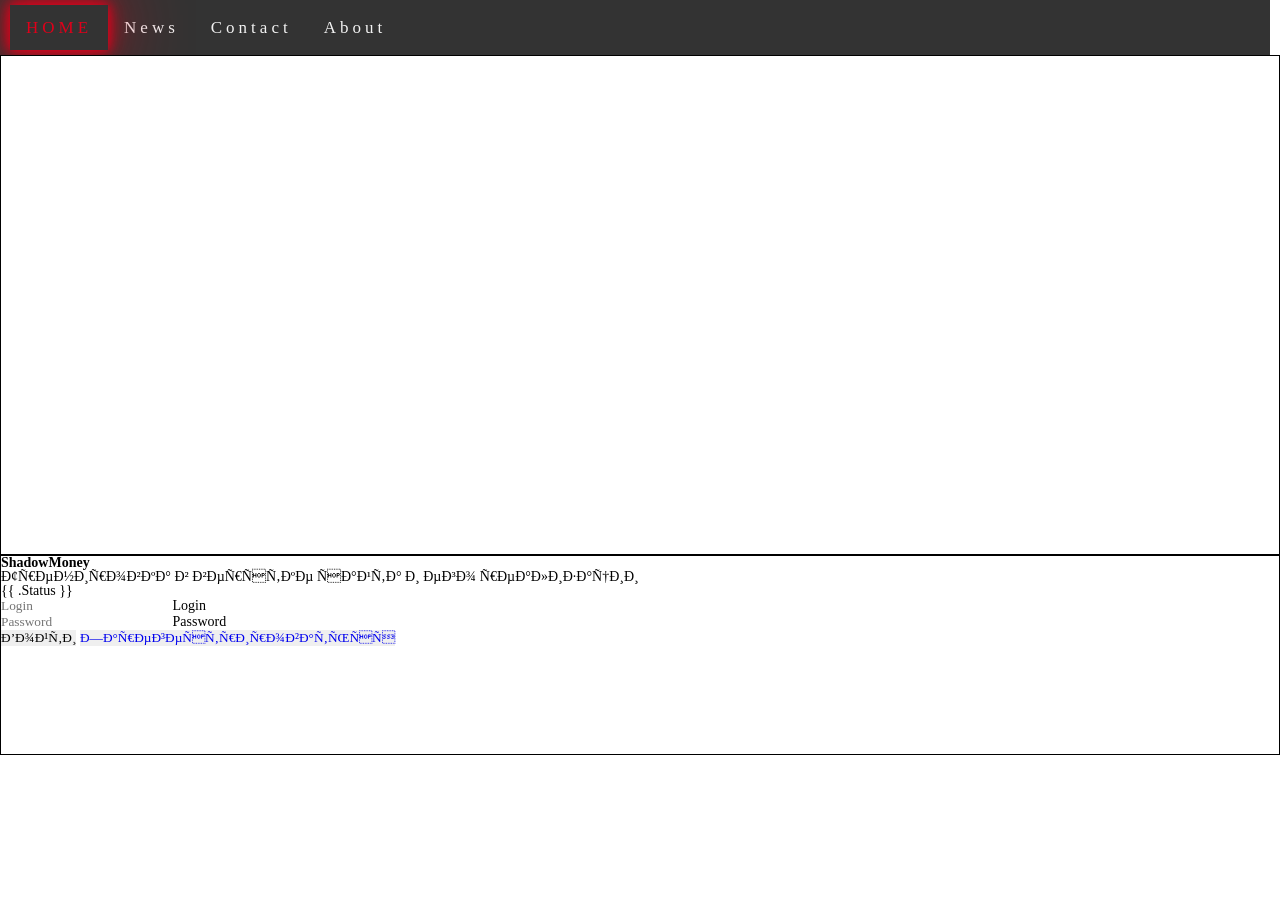
<file: koleanbox/shadowmoney/templates/index.html>
<!DOCTYPE html>
<html lang="ru">
	<head>
		<link rel="stylesheet" type="text/css" href="css/style.css">
		<title> ShadowMoney</title>
		<meta http-equiv="Content-type" content="text/html";charset="utf-8"/>
	</head>
	<body>
		<header>
			<div class="logo">
				
			</div>	

			<div class="add">
				

			</div>

			<nav class="topnav">
				<a href="index.html" name="Home" class="active">
					<span class="button_line button_line--top"></span>
					<span class="button_line button_line--right"></span>
					<span class="button_line button_line--bottom"></span>
					<span class="button_line button_line--left"></span>
					Home
				</a>
				<a href="news.html" name="News"> News</a>
				<a href="contact.html" name="Contant"> Contact</a>
				<a href="about.html" name="About"> About</a>
			</nav>
		</header>
		<div class="content">
			<div class="info">
				
			</div>
			<div class="shop">
						<div>
							<h1>ShadowMoney</h1>
							<p>Тренировка в верстке сайта и его реализации</p>
							<p>{{ .Status }}</p>
						</div>
			
						<div class="auth">
							<form action="/authProcess" method="post" enctype="multipart/form-data">
								<ul>
									<li><input tabindex="1" placeholder="Login" type="text" name="login" value=""> Login</li>
									<li><input tabindex="2" placeholder="Password" type="Password" name="password" value=""> Password</li>
								</ul>
								<div class="button">
									<button type="submit">Войти</button>
									<button type="submit"><a href="register.html">Зарегестрироваться</a></button>
								</div>
							</form>
						</div>
			</div>
			<div class="vidios">
				
			</div>
		</div>
		<footer>
			
		</footer>

	</body>
</html>
</file>
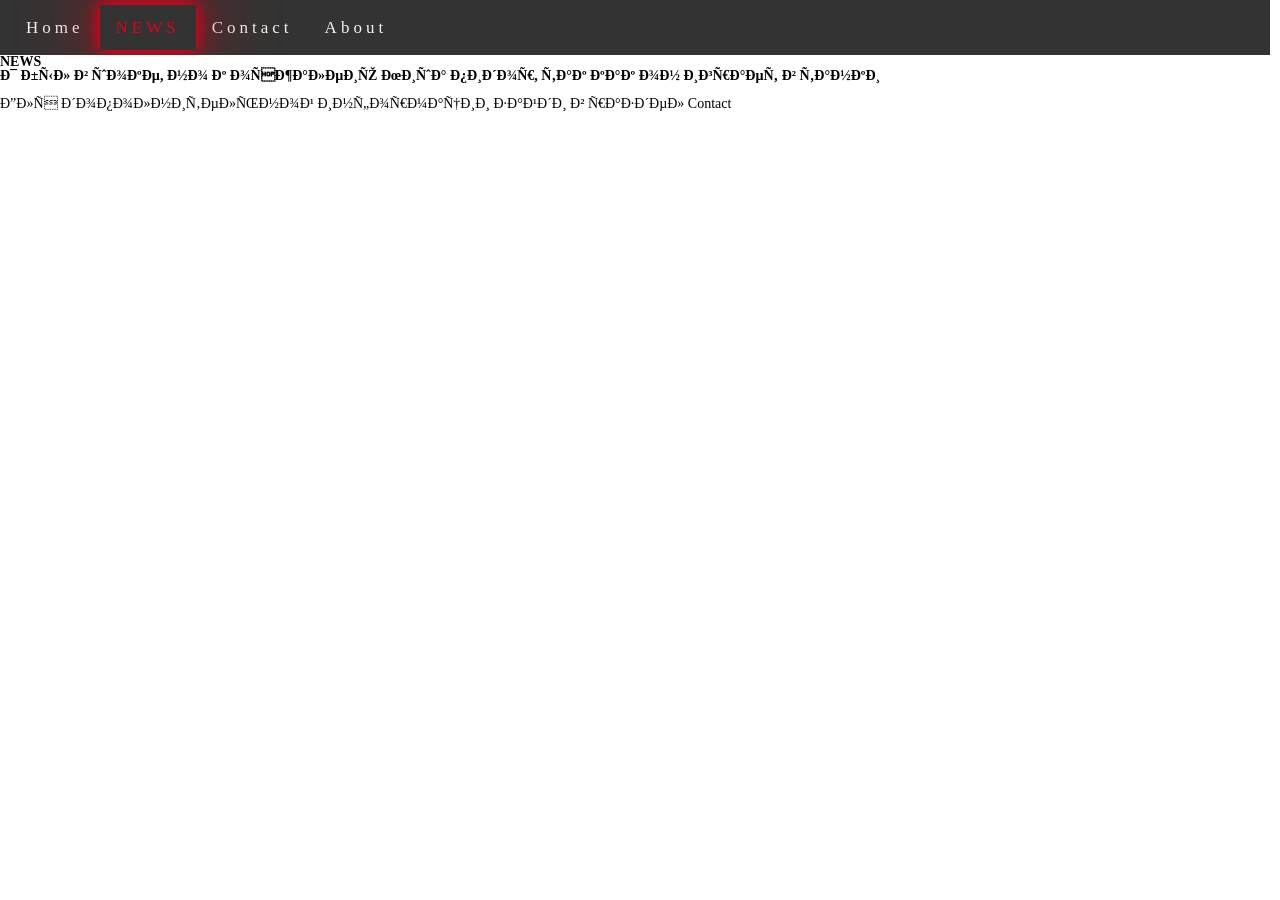
<file: koleanbox/shadowmoney/templates/news.html>
<!DOCTYPE html>
<html lang="ru">
	<head>
		<link rel="stylesheet" type="text/css" href="css/style.css">
		<title> ShadowMoney</title>
		<meta http-equiv="Content-type" content="text/html";charset="utf-8"/>
	</head>
	<body>
		<header>	
			<nav class="topnav">
			  <a href="index.html" name="Home">Home</a>
			  <a href="index.html" name="Home" class="active">
					<span class="button_line button_line--top"></span>
					<span class="button_line button_line--right"></span>
					<span class="button_line button_line--bottom"></span>
					<span class="button_line button_line--left"></span>
					News
				</a>
			  <a href="contact.html" name="Contant"> Contact</a>
			  <a href="about.html" name="About"> About</a>
			</nav>
		</header>

		<div>
			<h1>NEWS</h1>
		</div>
		<div>
			<ol>
				<li><p><h2>Я был в шоке, но к осжалеию Миша пидор, так как он играет в танки</h2><br/>Для дополнительной информации зайди в раздел Contact</p></li>
			</ol>
		</div>
</body>
</html>
</file>
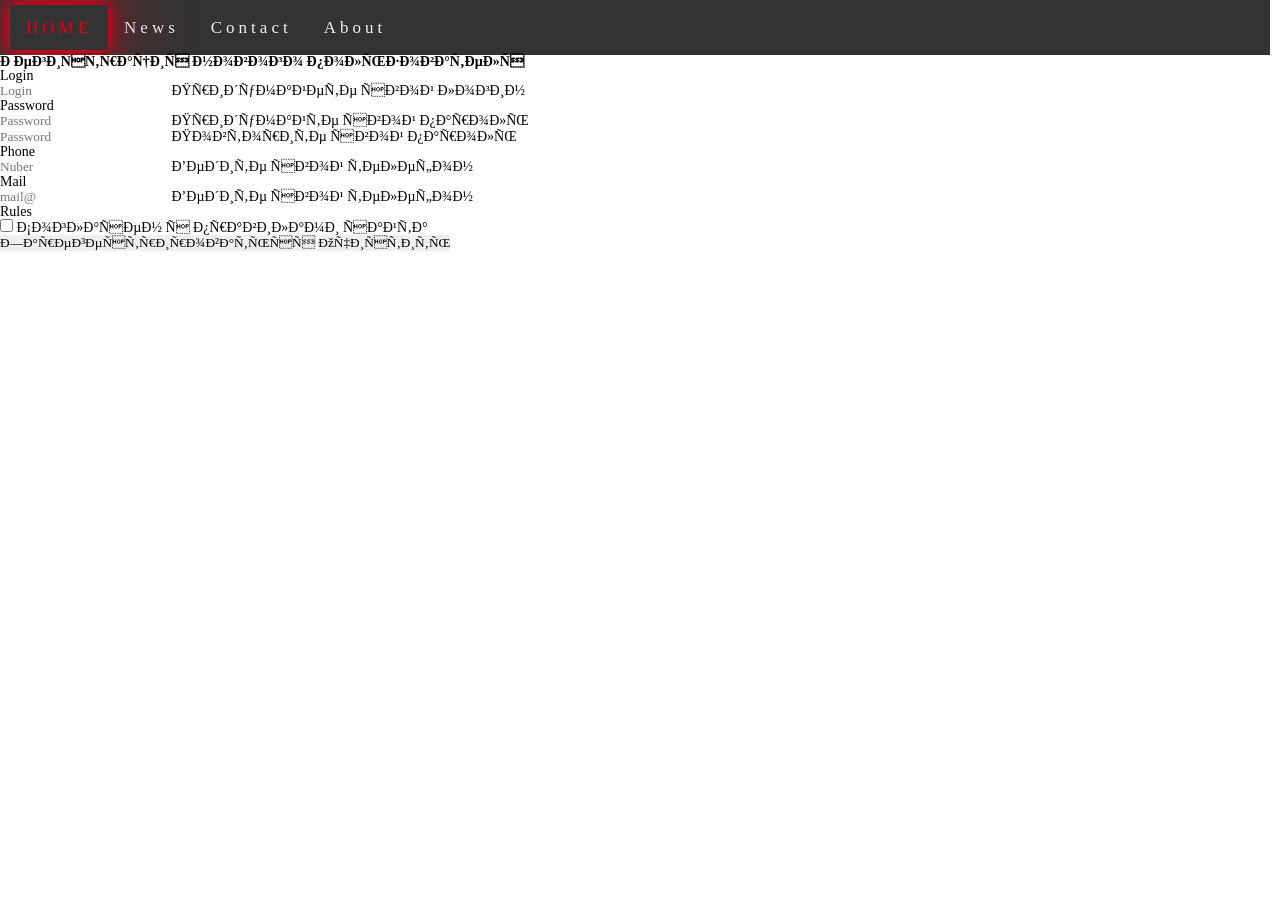
<file: koleanbox/shadowmoney/templates/register.html>
<!DOCTYPE html>
<html lang="ru">
	<head>
		<link rel="stylesheet" type="text/css" href="css/style.css">
		<title> ShadowMoney</title>
		<meta http-equiv="Content-type" content="text/html";charset="utf-8"/>
	</head>
	<body>
		<header>	
			<nav class="topnav">

			  <a href="index.html" name="Home" class="active">Home</a>
			  <a href="news.html" name="News"> News</a>
			  <a href="contact.html" name="Contant"> Contact</a>
			  <a href="about.html" name="About"> About</a>

			</nav>
		</header>
		<div>
			<h1>Регистрация нового пользователя</h1>
		</div>
		<div>
			<form action="#" method="get">
				<div>
					<div>
						<p>Login</p>
						<div>
							<input tabindex="1" placeholder="Login" type="text" name="username"> Придумайете свой логин
						</div>
					</div>
					

					<div>
						<p>Password</p>
						<div>
							<input tabindex="2" placeholder="Password" type="Password" name="userpas"> Придумайте свой пароль
						</div>
 						
 						<div>
							<input tabindex="3" placeholder="Password" type="Password" name="userpas"> Повторите свой пароль
						</div>
					</div>
					

					<div>
						<p>Phone</p>
						<div>
							<input tabindex="4" placeholder="Nuber" type="tel" name="userphone"> Ведите свой телефон
						</div>
					</div>
				

					<div>
						<p>Mail</p>
						<div>
							<input tabindex="5" placeholder="mail@" type="text" name="usermail"> Ведите свой телефон
						</div>
					</div>
			
					<div>
						<p>Rules</p>

						<div>
							<input tabindex="8" type="checkbox" name="add1" value="yes"> Согласен с правилами сайта
						</div>
					</div>
				

					<div>
						<button type="submit">Зарегестрироваться</button>
						<button type="reset">Очистить</button>
					</div>
			

				</div>				
			</form>
		</div>
		<footer>
			
		</footer>

</body>
</html>
</file>
<file: koleanbox/shadowmoney/templates/css/style.css>
*{
    padding: 0;
    margin: 0;
    border: 0;
}

*,*:before,*:after{
    -moz-box-sizing: border-box;
    -webkit-box-sizing: border-box;
    box-sizing: border-box;
}
:focus,:active{outline: none};
a:focus,a:active{outline: none;};

nav,footer,header,aside{display:block;}

html,body{
    height: 100%;
    width: 100%;
    font-size: 100%;
    line-height: 1;
    font-size: 14px;
    -ms-text-size-adjust: 100%;
    -moz-text-size-adjust: 100%;
    -webkit-text-size-adjust: 100%;
}

input,button,textarea{font-family:inherit;}

input::-ms-clear{display: none;}
button{cursor: pointer;}
button::-moz-focus-inner {padding: 0;border: 0;}
a, a:visited{text-decoration: none; }
a, hover{text-decoration: none;}
ui li{list-style: none;}
img{vertical-align: top;}

h1,h2,h3,h4,h5,h6{font-size: inherit;font-weight: 400%;}

/*HEADER*/
/* Add a black background color to the top navigation */


.topnav {
    margin: 0px 10px 0px 0px;
    padding: 5px 0px 5px 10px;
    background-color: #333;
    overflow: hidden;
    min-width: 400px;
    min-height: 50px;
}

/* Style the links inside the navigation bar */
.topnav a {
    float: left;
    color: #f2f2f2;
    text-align: center;
    padding: 14px 16px;
    text-decoration: none;
    font-size: 17px;
    letter-spacing: 4px;
    overflow: hidden;
}

/* Change the color of links on hover */
.topnav a:hover {
    color: #DF001A;
    box-shadow: 0 0 10px #DF001A;

}

/* Add a color to the active/current link */
.topnav a.active {
    background-color: #333;
    color: #DF001A;
    position: relative;
    display: inline-block;
    text-transform: uppercase;
    transition: 0.2s;
    box-shadow: 0 0 10px #DF001A, 0 0 20px #DF001A, 0 0 80px #DF001A;
}
.button_line{
    position: absolute;
    display: block;
}

.button_line--top{
    top: 0;
    left: -100%;
    width: 100%;
    height: 2px;
    background: linear-gradient(90deg, transparent, #DF001A);
}

.active:hover .button_line--top{
    left: 100%;
    transition: 1s;
    transition-delay: 0.25s;
}
.button_line--bottom{
    bottom: 0;
    right: -100%;
    width: 100%;
    height: 2px;
    background: linear-gradient(270deg, transparent, #DF001A);
}

.active:hover .button_line--bottom{
    right: 100%;
    transition: 1s;
    transition-delay: 0.25s;
}
.button_line--left{
    bottom:-100%;
    left: 0;
    width: 3px;
    height: 100%;
    background: linear-gradient(0deg, transparent, #DF001A);
}

.active:hover .button_line--left{
    bottom: 100%;
    transition: 1s;
    transition-delay: 0s;
}

.button_line--right{
    bottom:100%;
    right: 0;
    width: 3px;
    height: 100%;
    background: linear-gradient(180deg, transparent, #DF001A);
}

.active:hover .button_line--right{
    bottom: -100%;
    transition: 1s;
    transition-delay: 0s;
}

.active:hover{
    box-shadow: 0 0 10px #DF001A, 0 0 20px #DF001A, 0 0 80px #DF001A;
    background-color: #DF001A;
    transition-delay: 1s;

}
/*CONTENT*/
/*info*/
.info{
border: 1px solid black;
width: 100%;
height: 500px
}
/*shop*/
.shop{
border: 1px solid black;
width: 100%;
height: 200px
}
}
/*vidios*/
.vidios{
border: 1px solid black;
width: 100%;
height: 500px
}
}
/*FOOTER*/
</file>
